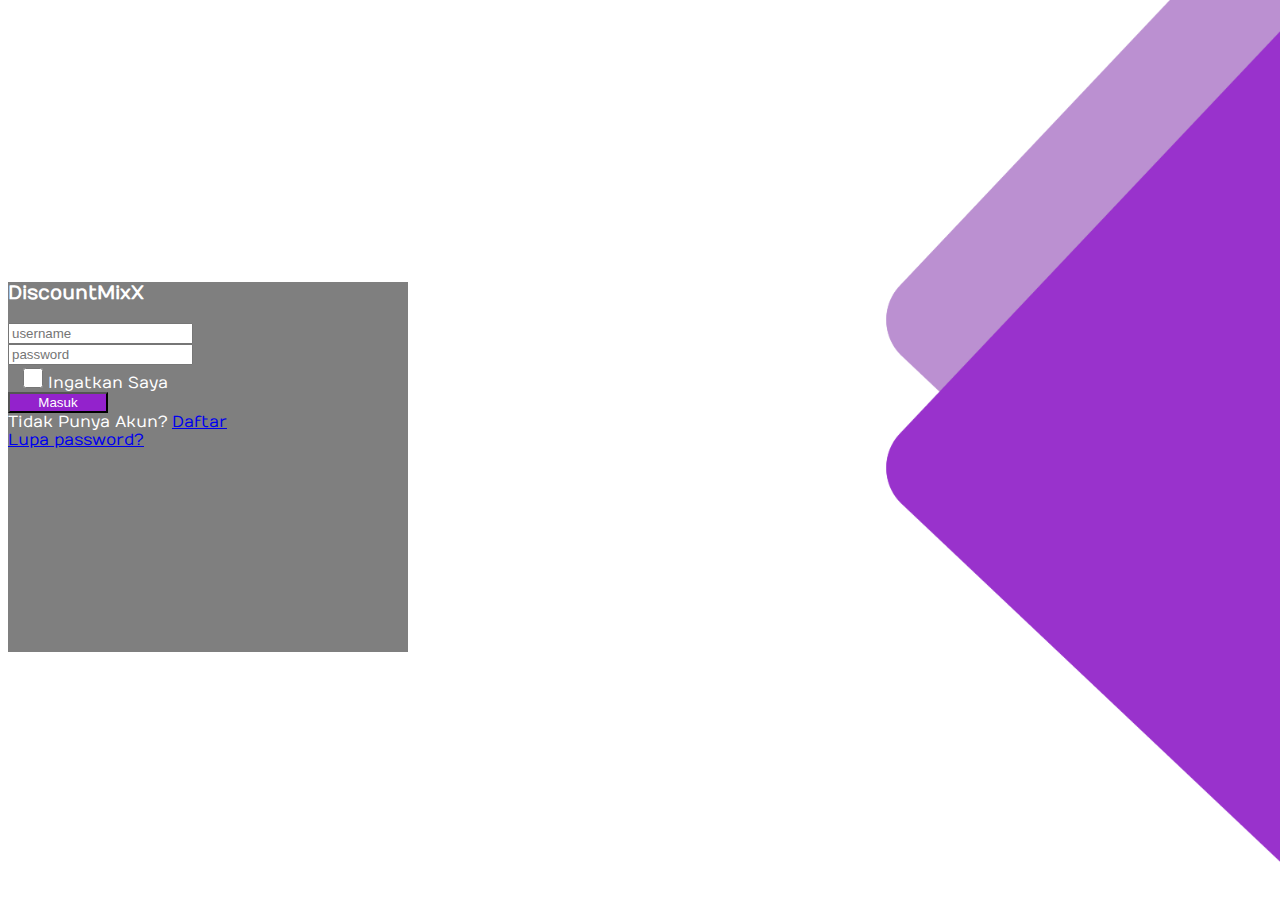
<file: login.html>
<!DOCTYPE html>
<html>
<head>
	<title>Login Page</title>
   <!--Made with love by Mutiullah Samim -->
   
	<!--Bootsrap 4 CDN-->
	<link rel="stylesheet" href="https://stackpath.bootstrapcdn.com/bootstrap/4.1.3/css/bootstrap.min.css" integrity="sha384-MCw98/SFnGE8fJT3GXwEOngsV7Zt27NXFoaoApmYm81iuXoPkFOJwJ8ERdknLPMO" crossorigin="anonymous">
    
    <!--Fontawesome CDN-->
	<link rel="stylesheet" href="https://use.fontawesome.com/releases/v5.3.1/css/all.css" integrity="sha384-mzrmE5qonljUremFsqc01SB46JvROS7bZs3IO2EmfFsd15uHvIt+Y8vEf7N7fWAU" crossorigin="anonymous">

	<!--Custom styles-->
	<link rel="stylesheet" type="text/css" href="assets/login.css">
</head>
<body style="background-image: url(./assets/img/img/background\ login&register.png);">
<div class="container">
	<div class="d-flex justify-content-center h-100">
		<div class="card">
			<div class="card-header">
				<h3>DiscountMixX</h3>
				<div class="d-flex justify-content-end social_icon">
					<span><i class="fab fa-facebook-square"></i></span>
					<span><i class="fab fa-google-plus-square"></i></span>
					<span><i class="fab fa-twitter-square"></i></span>
				</div>
			</div>
			<div class="card-body">
				<form>
					<div class="input-group form-group">
						<div class="input-group-prepend">
							<span class="input-group-text"><i class="fas fa-user"></i></span>
						</div>
						<input type="text" class="form-control" placeholder="username">
						
					</div>
					<div class="input-group form-group">
						<div class="input-group-prepend">
							<span class="input-group-text"><i class="fas fa-key"></i></span>
						</div>
						<input type="password" class="form-control" placeholder="password">
					</div>
					<div class="row align-items-center remember">
						<input type="checkbox">Ingatkan Saya
					</div>
					<div class="form-group">
						<input type="submit" value="Masuk" class="btn float-right login_btn">
					</div>
				</form>
			</div>
			<div class="card-footer">
				<div class="d-flex justify-content-center links">
					Tidak Punya Akun?<a href="register.html">Daftar</a>
				</div>
				<div class="d-flex justify-content-center">
					<a href="#">Lupa password?</a>
				</div>
			</div>
		</div>
	</div>
</div>
</body>
</html>
</file>
<file: assets/login.css>
/* Made with love by Mutiullah Samim*/

@import url('https://fonts.googleapis.com/css?family=Numans');

html,body{

background-size: cover;
background-repeat: no-repeat;
height: 100%;
font-family: 'Numans', sans-serif;
}

.container{
height: 100%;
align-content: center;
}

.card{
height: 370px;
margin-top: auto;
margin-bottom: auto;
width: 400px;
background-color: rgba(0,0,0,0.5) !important;
}

.card-register{
    height: 720px;
    margin-top: auto;
    margin-bottom: auto;
    width: 400px;
    background-color: rgba(0,0,0,0.5) !important;
    }

.social_icon span{
font-size: 60px;
margin-left: 10px;
color: #9322cc;
}

.social_icon span:hover{
color: white;
cursor: pointer;
}

.card-header h3{
color: white;
}

.social_icon{
position: absolute;
right: 20px;
top: -55px;
}

.input-group-prepend span{
width: 50px;
background-color: #9322cc;
color: black;
border:0 !important;
}

input:focus{
outline: 0 0 0 0  !important;
box-shadow: 0 0 0 0 !important;

}

.remember{
color: white;
}

.remember input
{
width: 20px;
height: 20px;
margin-left: 15px;
margin-right: 5px;
}

.login_btn{
color: white;
background-color: #9322cc;
width: 100px;
}

.login_btn:hover{
color: black;
background-color: white;
}

.links{
color: white;
}

.links a{
margin-left: 4px;
}
</file>
